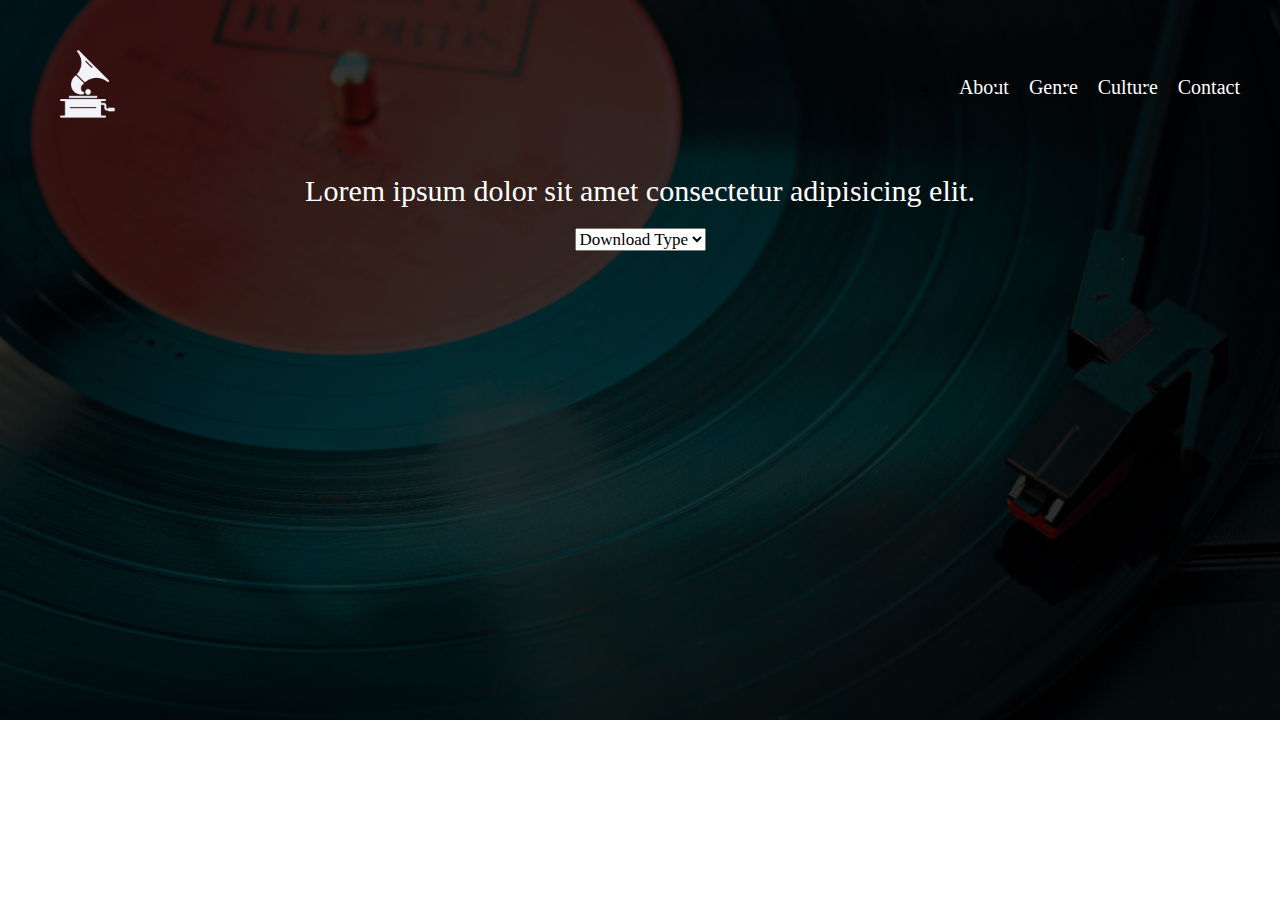
<file: index.html>
<!DOCTYPE html>
<html lang="en">
  <head>
    <meta charset="UTF-8" />
    <meta http-equiv="X-UA-Compatible" content="IE=edge" />
    <meta name="viewport" content="width=device-width, initial-scale=1.0" />
    <meta name="description" content="music downloader" />
    <title>Music downloader site</title>
    <link rel="stylesheet" href="stlye.css" />
  </head>
  <body>
    <div class="hero">
      <div class="header">
        <div class="icon">
          <img src="images/gram.png" alt="" />
        </div>
        <div class="nav">
          <ul class="one">
            <li><a href="Pages/about.html" target="_blank">About</a></li>
            <li><a href="Pages/genre.html" target="_blank">Genre</a></li>
            <li><a href="Pages/culture.html" target="_blank">Culture</a></li>
            <li><a href="Pages/contact.html" target="_blank">Contact</a></li>
          </ul>
        </div>
      </div>

      <div class="content">
        <p>Lorem ipsum dolor sit amet consectetur adipisicing elit.</p>
        <!-- <a href="#"> Download type</a> -->

        <!-- <label for="downloader">Download type</label> -->

        <select title="something" name="downloader" id="cars">
          <option value="Download type">Download Type</option>
          <option value="240">240 kps</option>
          <option value="360">360 kps</option>
          <option value="Mp4 Hd">Mp4 Hd</option>
        </select>
      </div>
    </div>
  </body>
</html>
</file>
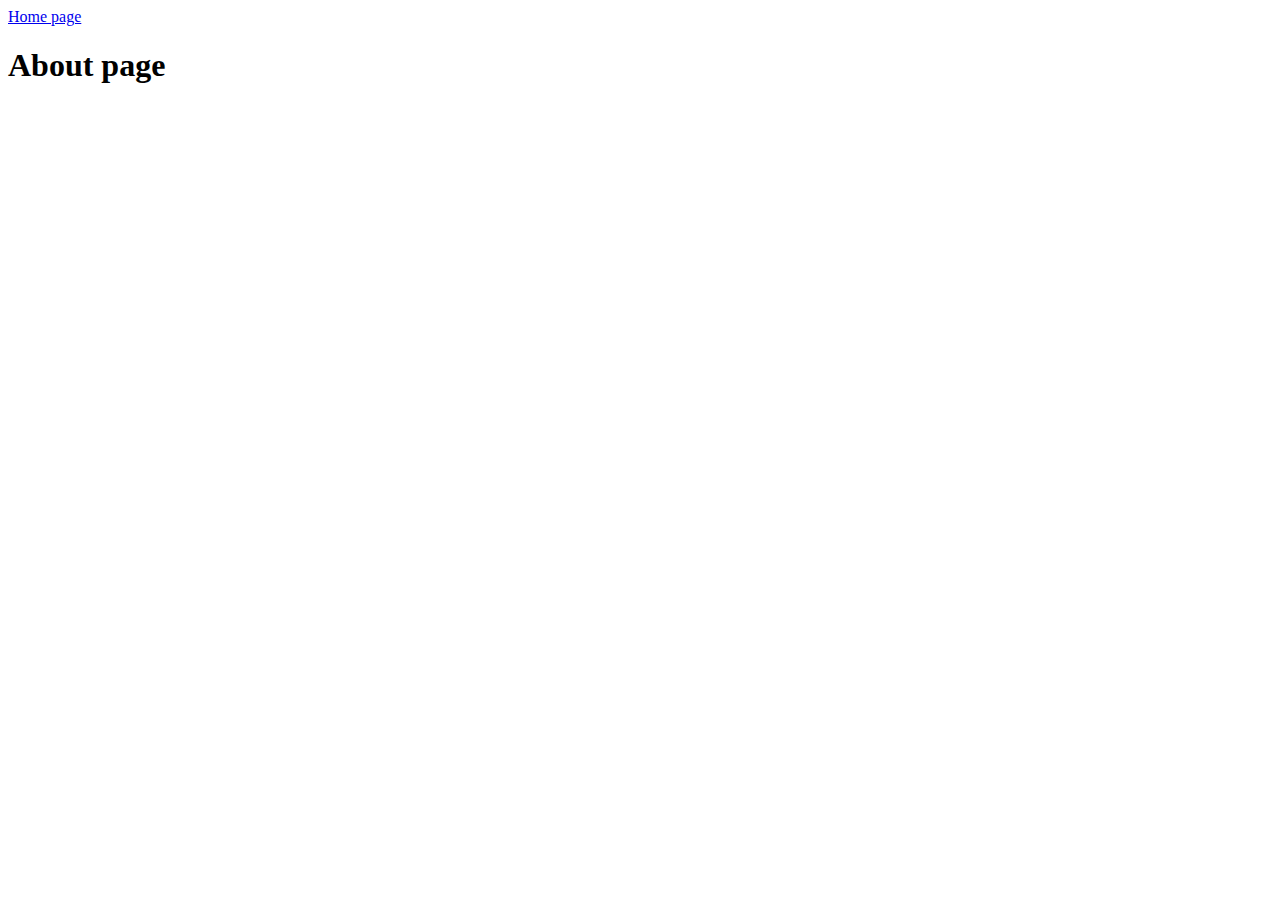
<file: Pages/about.html>
<!DOCTYPE html>
<html lang="en">
<head>
    <meta charset="UTF-8">
    <meta http-equiv="X-UA-Compatible" content="IE=edge">
    <meta name="viewport" content="width=device-width, initial-scale=1.0">
    <title>About</title>
</head>
<body>
    <a href="../index.html"> Home page</a>
<h1>About page</h1>
</body>
</html>
</file>
<file: stlye.css>
*{
margin: 0;
padding: 0;
}

.hero{
background-image: url(images/peelivis.jpg);
background-repeat: no-repeat;
background-position: center;
background-size: cover;
background-color: rgba(0,0,0,0.80);
background-blend-mode: overlay;
height: 80vh;

}
.one{ 
    display: flex;

}

.one li{
    padding-left: 20px;

}
.one li a{
    text-decoration: none;
    color: white; 
    font-size: 20px;
}

.one li a:hover{

    color: purple;
}

.header{
    display: flex;
    justify-content: space-between;
    align-items: center;
    padding: 40px 40px;

}
.icon img{
    width: 90px;
    
}

.content{
   
    text-align: center;
    
}

.content p{
    color: white;
    font-size: 30px;
    text-align: center;
    font-family: cursive;
    margin-bottom: 20px;
}
.content label{
    text-decoration: none;
    color: black;
    font-weight:900;
    background-color: #bf9563;
    padding: 10px 20px;
    border-radius: 30px;

}
.content a:hover{
    background-color: gray;
}
.content select{
    font-size: 17px;
    font-family: cursive;
    color: black;
    outline: none;
}

.content option { 
    background-color: rgba(0,0,0,0.80);
}
</file>
